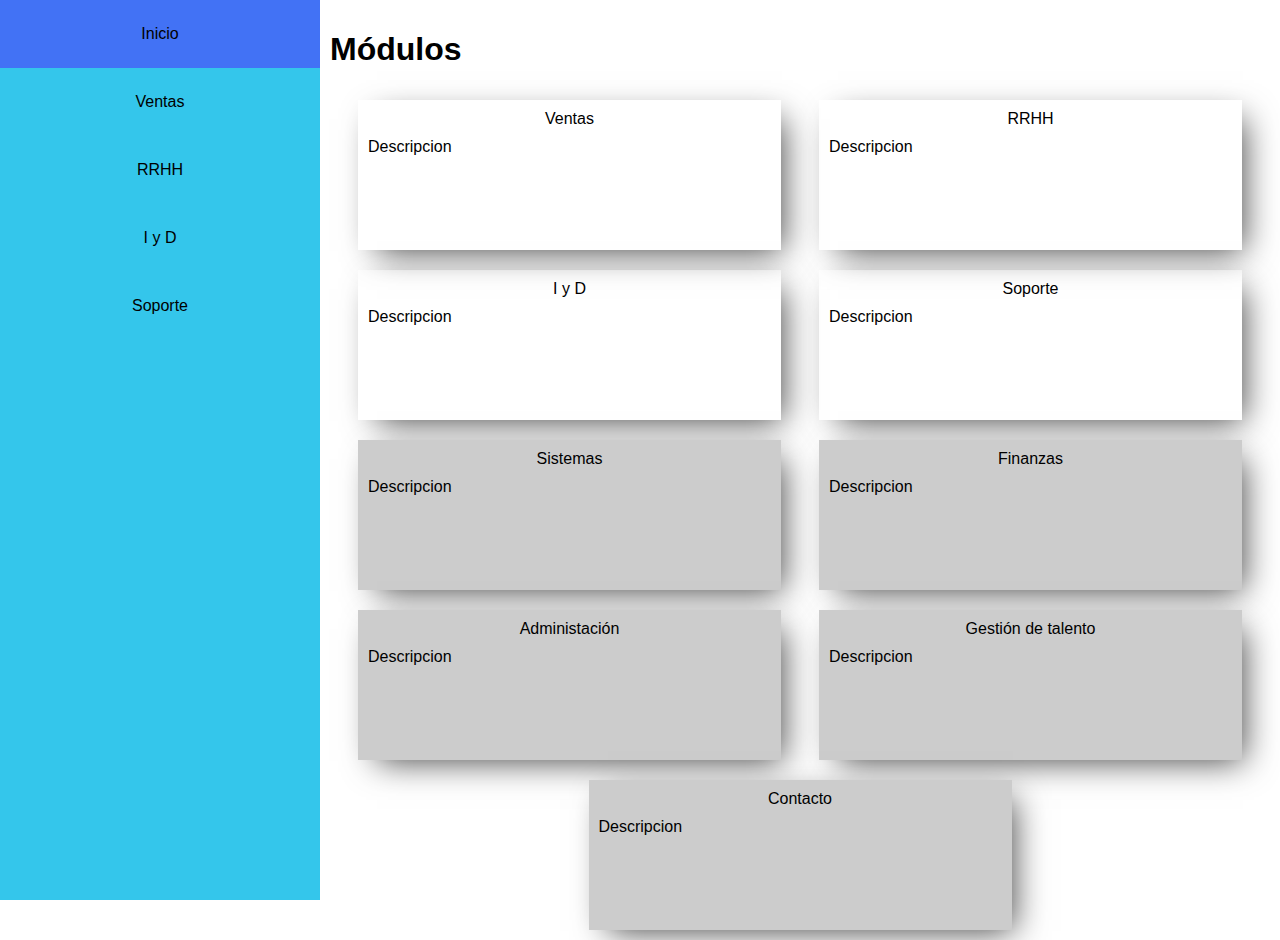
<file: clase6/index.html>
<!DOCTYPE html>
<html lang="en">
  <head>
    <meta charset="UTF-8" />
    <meta name="viewport" content="width=device-width, initial-scale=1.0">
    <title>Document</title>
    <link rel="stylesheet" href="principal.css">
    <link rel="stylesheet" href="impresion.css">
    <style>
        /* Diseño adaptable */
        /*
        Breakpoints:
            576
            768
            992
            1200
        */
        @media screen and (max-width: 575px) {
            .grilla .tarjeta {
                width: 100%;
            }

            nav {
                float: none;
                width: 100%;
                height: auto;
            }
            main {
                float: none;
                width: 100%;
            }
        }

        @media screen and (min-width: 576px) and (max-width: 894px) {

            .grilla .tarjeta {
                width: 100%;
            }
        }

        @media screen and (min-width: 992px) and (max-width: 1366px) {

            .grilla .tarjeta {
                width: 45%;
                margin-top: 10px;
                margin-left: 10px;
            }
        }


    </style>
  </head>
  <body>
    <nav>
      <ul>
        <li><a href="#">Inicio</a></li>
        <li><a href="#">Ventas</a></li>
        <li><a href="#">RRHH</a></li>
        <li><a href="#">I y D</a></li>
        <li><a href="#">Soporte</a></li>
      </ul>
    </nav>
    <main>
      <section id="modulos">
        <h1 class="titulo"></h1>

        <div class="grilla">
          <div class="tarjeta">
            <div class="titulo">Ventas</div>
            <div class="descripcion">Descripcion</div>
          </div>

          <div class="tarjeta">
            <div class="titulo">RRHH</div>
            <div class="descripcion">Descripcion</div>
          </div>

          <div class="tarjeta">
            <div class="titulo">I y D</div>
            <div class="descripcion">Descripcion</div>
          </div>

          <div class="tarjeta">
            <div class="titulo">Soporte</div>
            <div class="descripcion">Descripcion</div>
          </div>

          <div class="tarjeta desactivado">
            <div class="titulo">Sistemas</div>
            <div class="descripcion">Descripcion</div>
          </div>

          <div class="tarjeta desactivado">
            <div class="titulo">Finanzas</div>
            <div class="descripcion">Descripcion</div>
          </div>

          <div class="tarjeta desactivado">
            <div class="titulo">Administación</div>
            <div class="descripcion">Descripcion</div>
          </div>

          <div class="tarjeta desactivado">
            <div class="titulo">Gestión de talento</div>
            <div class="descripcion">Descripcion</div>
          </div>

          <div class="tarjeta desactivado">
            <div class="titulo">Contacto</div>
            <div class="descripcion">Descripcion</div>
          </div>
        </div>
      </section>
    </main>
  </body>
</html>
</file>
<file: clase6/principal.css>
html,
body {
  margin: 0;
  padding: 0;
  font-size: 16px;
  font-family: Arial, Helvetica, sans-serif;
}

nav {
  background-color: #34c6eb;
  width: 25%;
  height: 100vh;
  float: left;
}

nav ul {
  list-style-type: none;
  margin: 0;
  padding: 0;
}

nav ul li a {
  color: black;
  text-decoration: none;

  display: flex;
  justify-content: center;
  align-items: center;

  padding: 25px;

  transition: all 0.1s;
}

nav ul li a:hover {
  background-color: #4272f5;
}

main {
  width: 75%;
  height: 100vh;
  float: right;
  padding: 10px;
  box-sizing: border-box;
}

.grilla {
  width: 100%;

  display: flex;
  flex-wrap: wrap;
  justify-content: space-evenly;
}

.grilla .tarjeta {
  width: 300px;
  height: 150px;
  margin: 10px;
  -webkit-box-shadow: 10px 10px 32px -9px rgba(0, 0, 0, 0.75);
  -moz-box-shadow: 10px 10px 32px -9px rgba(0, 0, 0, 0.75);
  box-shadow: 10px 10px 32px -9px rgba(0, 0, 0, 0.75);

  box-sizing: border-box;
  padding: 10px;

}

.grilla .desactivado {
  background-color: #CCC;
}

.grilla .tarjeta .titulo {
    text-align: center;
}

.grilla .tarjeta .descripcion {
    margin-top: 10px;
}

#modulos h1.titulo::before {
  content: "Módulos";
}
</file>
<file: clase6/impresion.css>
/* Diseño para impresión */
        /*
        Si ... estoy en este "medio" (dispositivo), entonces
        priorizo estas reglas de estilo */
        @media print  {
            body {
                font-size: 24px;
            }
            
            nav {
                display: none;
            }

            main {
                width: 100%;
            }

            #modulos {
                width: 100%;
            }
        
            .grilla {
                justify-content: start;
                margin-left: auto;
                margin-right: auto;
            }

            .grilla .tarjeta {
                -moz-box-shadow: none;
                -webkit-box-shadow: none;
                box-shadow: none;
                border: 1px solid black;
                width: 40%;
            }

            .grilla .desactivado {
                display: none;
            }

            #modulos h1.titulo::before {
                content: "Módulos activados";
            }
        }
</file>
